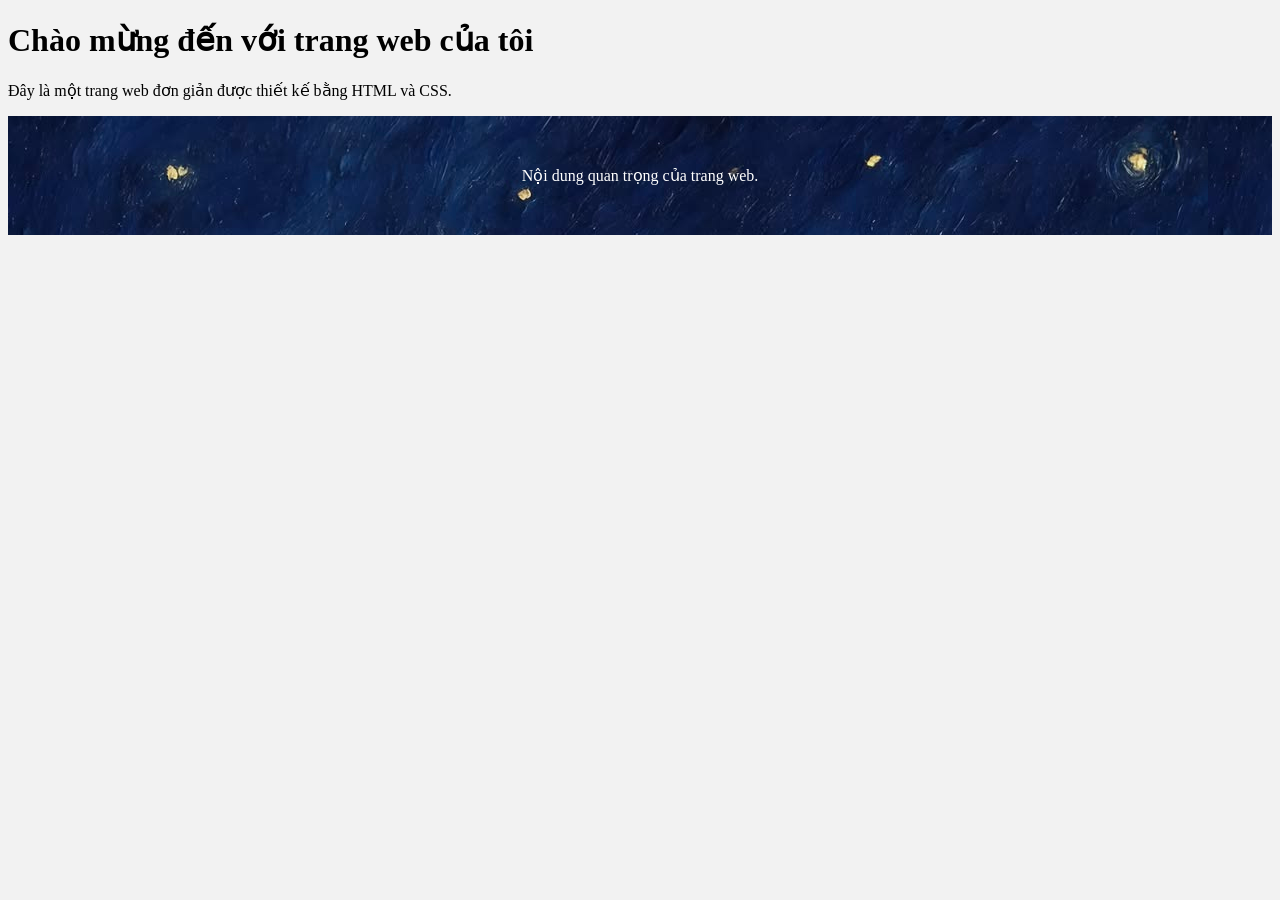
<file: css-background/index.html>
<!DOCTYPE html>
<html lang="vi">
<head>
    <meta charset="UTF-8">
    <title>Màu nền và ảnh nền</title>
    <link rel="stylesheet" href="style.css">
</head>
<body>

    <h1>Chào mừng đến với trang web của tôi</h1>

    <p>Đây là một trang web đơn giản được thiết kế bằng HTML và CSS.</p>

    <div class="content">
        Nội dung quan trọng của trang web.
    </div>

</body>
</html>
</file>
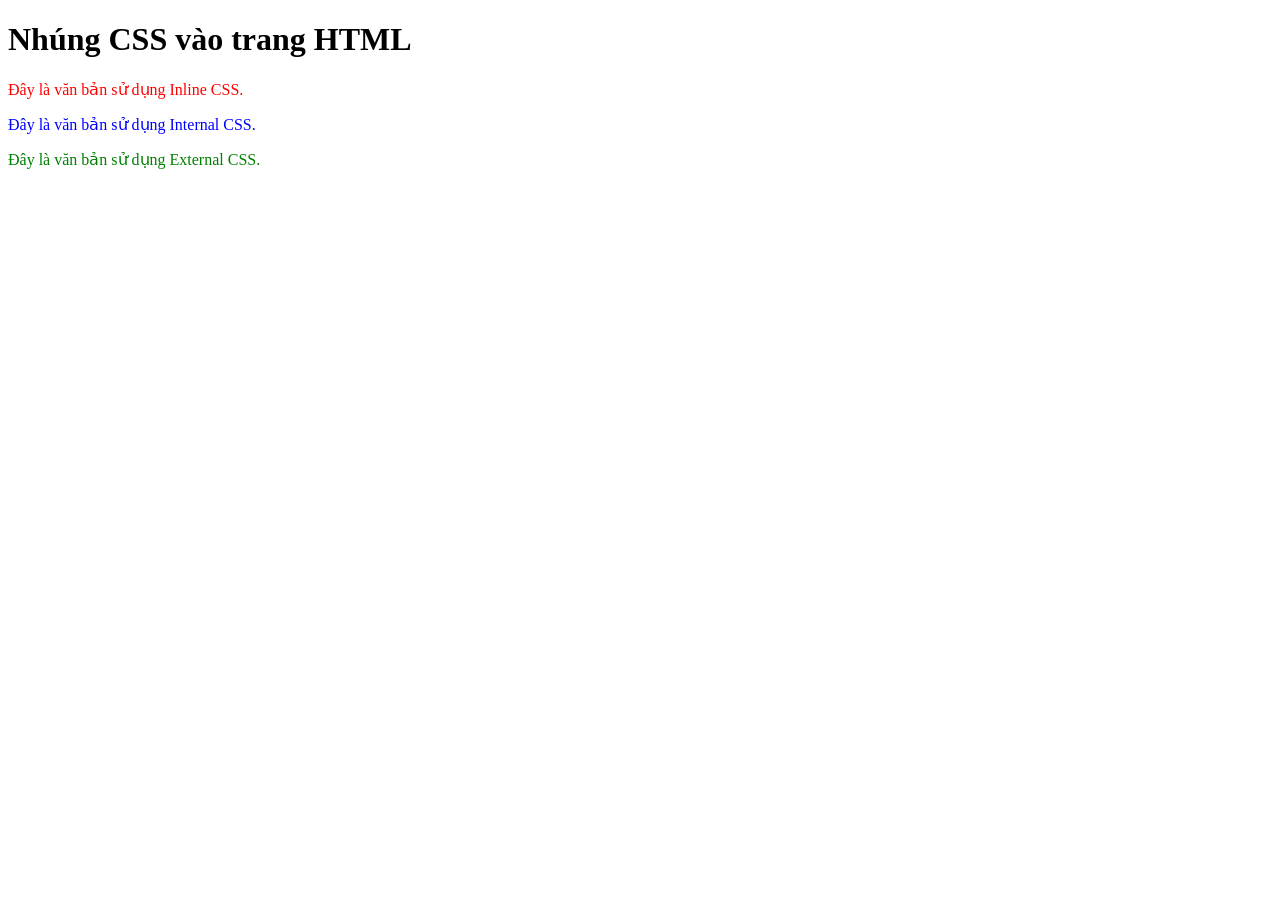
<file: css-embed/index.html>
<!DOCTYPE html>
<html lang="vi">
<head>
    <meta charset="UTF-8">
    <title>Nhúng CSS vào HTML</title>

    <!-- Phần 2: Internal CSS -->
    <style>
        .internal {
            color: blue;
        }
    </style>

    <!-- Phần 3: External CSS -->
    <link rel="stylesheet" href="style.css">
</head>
<body>

    <h1>Nhúng CSS vào trang HTML</h1>

    <!-- Phần 1: Inline CSS -->
    <p style="color: red;">
        Đây là văn bản sử dụng Inline CSS.
    </p>

    <!-- Phần 2: Internal CSS -->
    <p class="internal">
        Đây là văn bản sử dụng Internal CSS.
    </p>

    <!-- Phần 3: External CSS -->
    <p class="external">
        Đây là văn bản sử dụng External CSS.
    </p>

</body>
</html>
</file>
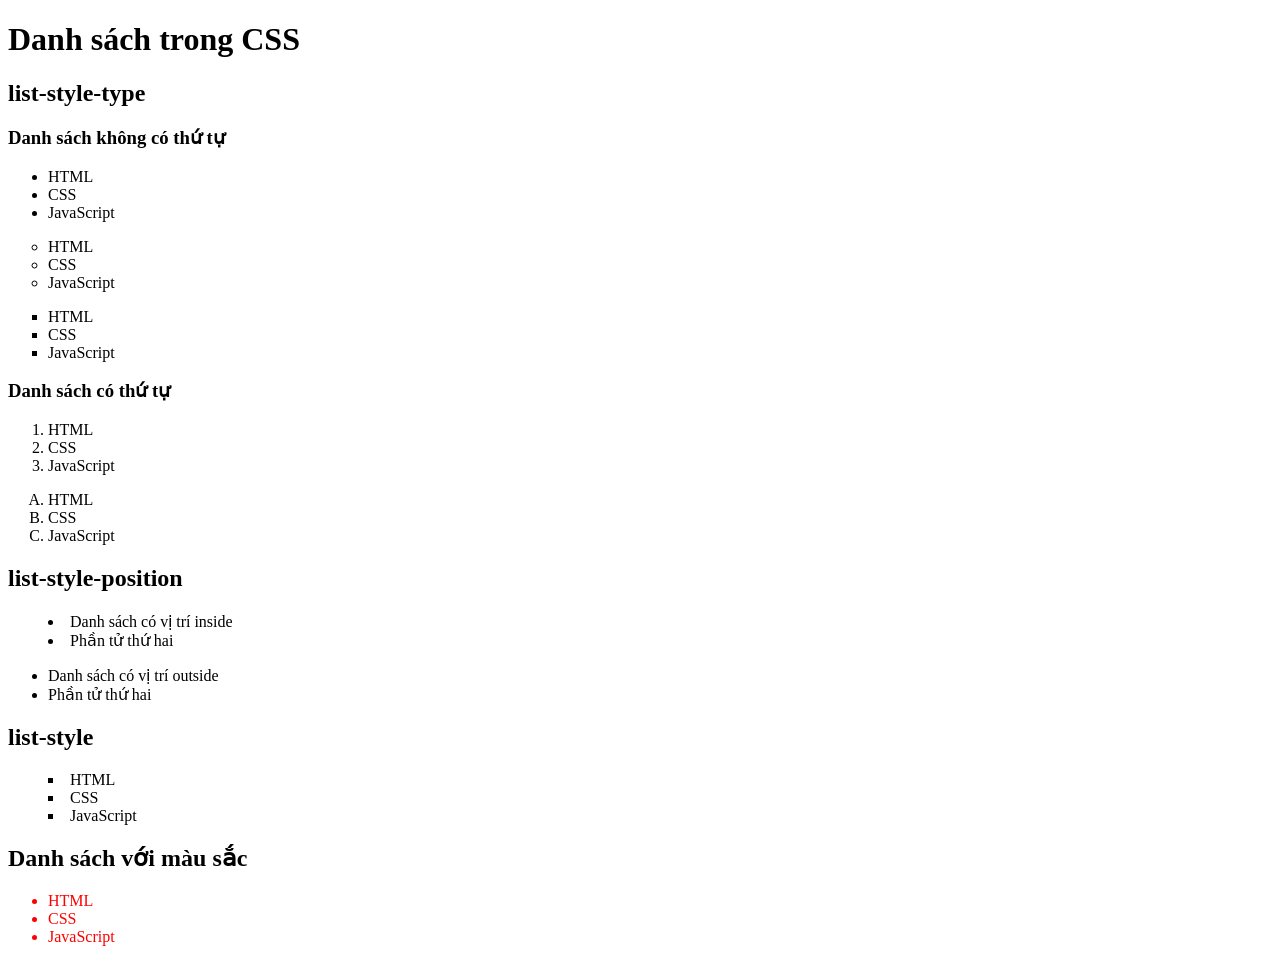
<file: css-list/index.html>
<!DOCTYPE html>
<html>
<head>
    <meta charset="utf-8">
    <title>Danh sách trong CSS</title>

    <style>
        .disc {
            list-style-type: disc;
        }

        .circle {
            list-style-type: circle;
        }

        .square {
            list-style-type: square;
        }

        .decimal {
            list-style-type: decimal;
        }

        .upper-alpha {
            list-style-type: upper-alpha;
        }

        .inside {
            list-style-position: inside;
        }

        .outside {
            list-style-position: outside;
        }

        .short {
            list-style: square inside;
        }

        .color-list {
            color: blue;
        }

        .color-list li {
            color: red;
        }
    </style>
</head>

<body>

    <h1>Danh sách trong CSS</h1>

    <h2>list-style-type</h2>

    <h3>Danh sách không có thứ tự</h3>

    <ul class="disc">
        <li>HTML</li>
        <li>CSS</li>
        <li>JavaScript</li>
    </ul>

    <ul class="circle">
        <li>HTML</li>
        <li>CSS</li>
        <li>JavaScript</li>
    </ul>

    <ul class="square">
        <li>HTML</li>
        <li>CSS</li>
        <li>JavaScript</li>
    </ul>

    <h3>Danh sách có thứ tự</h3>

    <ol class="decimal">
        <li>HTML</li>
        <li>CSS</li>
        <li>JavaScript</li>
    </ol>

    <ol class="upper-alpha">
        <li>HTML</li>
        <li>CSS</li>
        <li>JavaScript</li>
    </ol>

    <h2>list-style-position</h2>

    <ul class="inside">
        <li>Danh sách có vị trí inside</li>
        <li>Phần tử thứ hai</li>
    </ul>

    <ul class="outside">
        <li>Danh sách có vị trí outside</li>
        <li>Phần tử thứ hai</li>
    </ul>

    <h2>list-style</h2>

    <ul class="short">
        <li>HTML</li>
        <li>CSS</li>
        <li>JavaScript</li>
    </ul>

    <h2>Danh sách với màu sắc</h2>

    <ul class="color-list">
        <li>HTML</li>
        <li>CSS</li>
        <li>JavaScript</li>
    </ul>

</body>
</html>
</file>
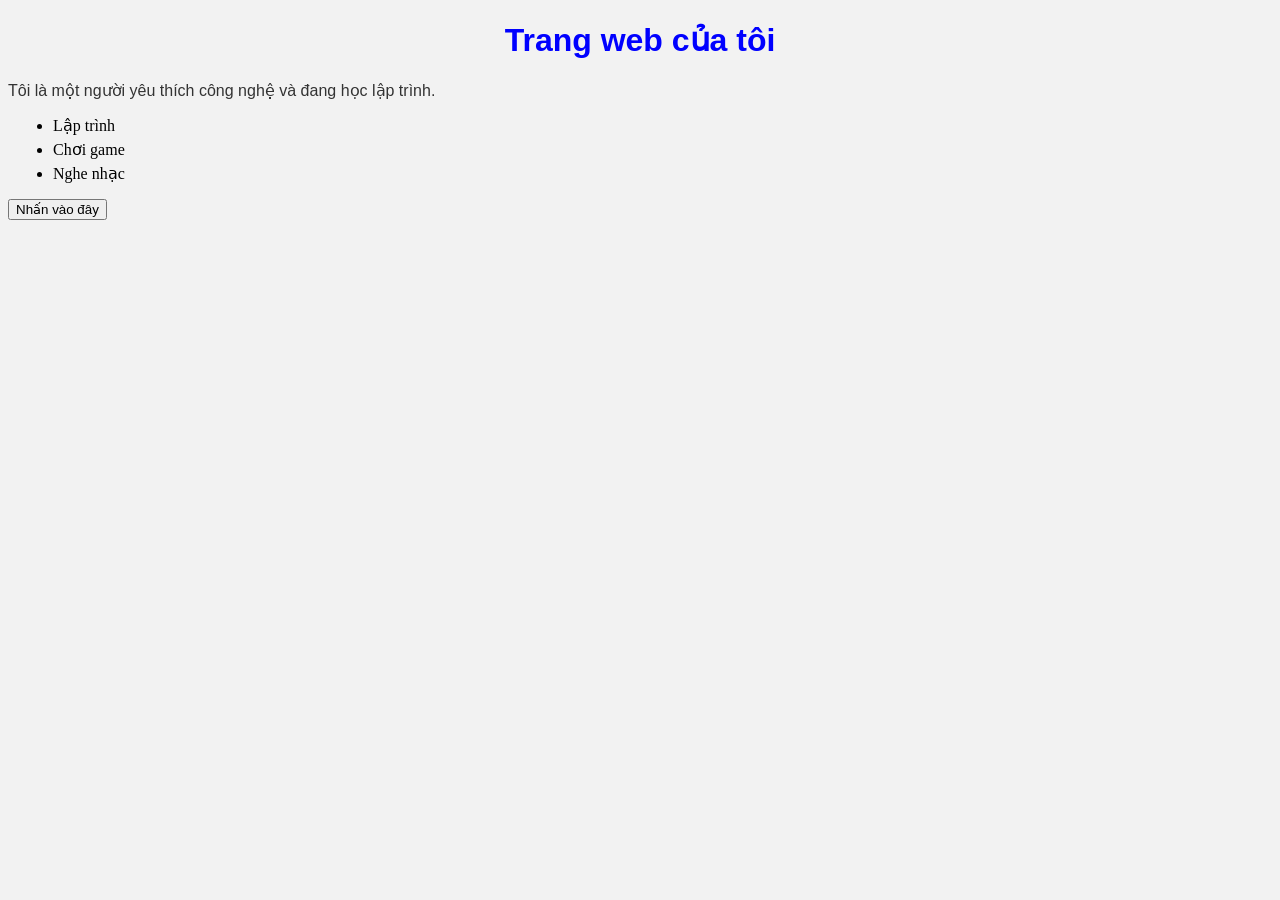
<file: css-selector/index.html>
<!DOCTYPE html>
<html lang="vi">
<head>
    <meta charset="UTF-8">
    <title>Bộ chọn CSS</title>
    <link rel="stylesheet" href="style.css">
</head>
<body>

    <h1 id="title">Trang web của tôi</h1>

    <p class="description">
        Tôi là một người yêu thích công nghệ và đang học lập trình.
    </p>

    <ul>
        <li>Lập trình</li>
        <li>Chơi game</li>
        <li>Nghe nhạc</li>
    </ul>

    <button>Nhấn vào đây</button>

</body>
</html>
</file>
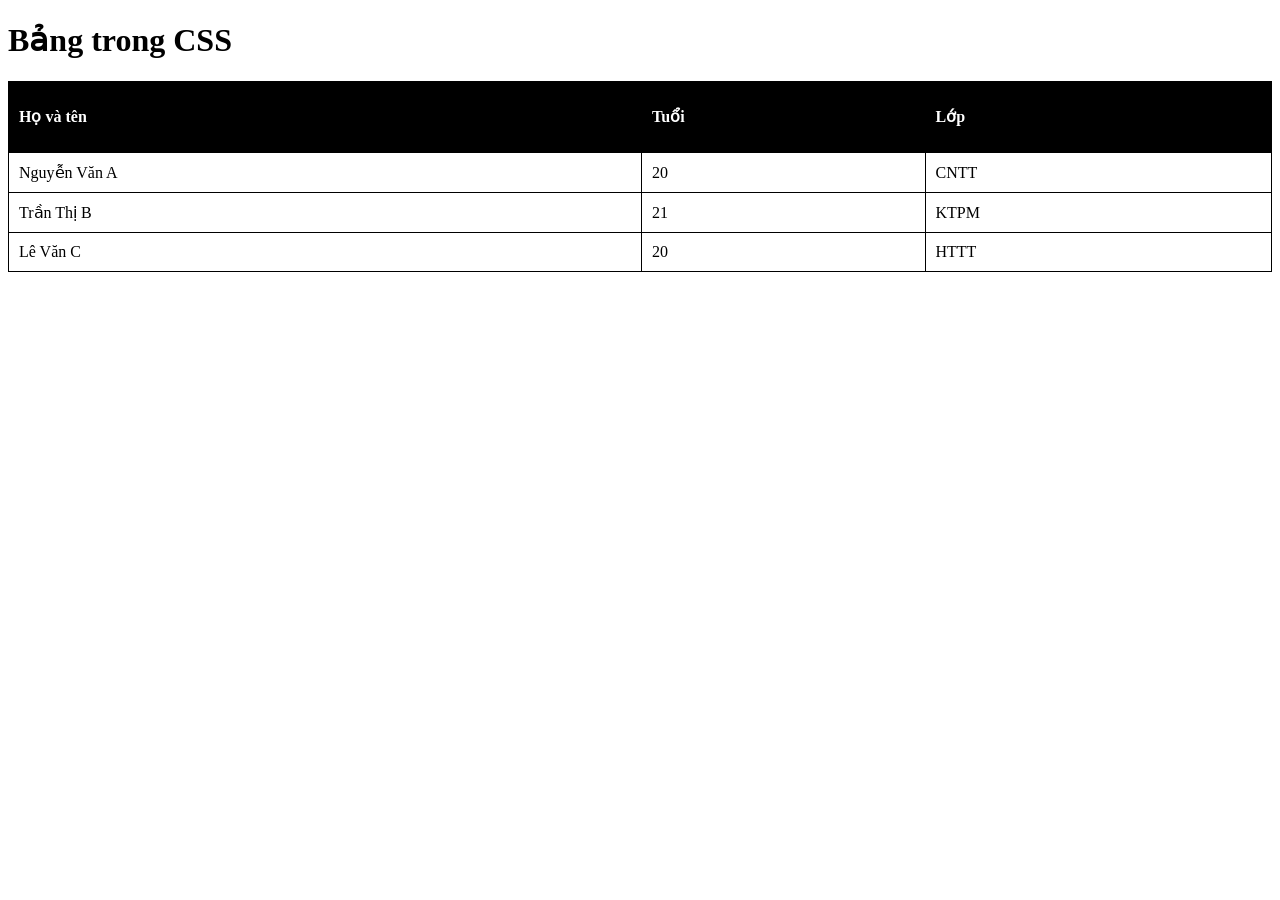
<file: css-table/index.html>
<!DOCTYPE html>
<html>
<head>
    <meta charset="utf-8">
    <title>Bảng trong CSS</title>

    <style>
        table {
            width: 100%;
            border: 1px solid black;
            border-collapse: collapse;
        }

        th, td {
            border: 1px solid black;
        }

        th {
            height: 50px;
        }

        th {
            text-align: left;
        }

        td {
            vertical-align: bottom;
        }

        th, td {
            padding: 10px;
        }

        th {
            background-color: black;
            color: white;
        }
    </style>
</head>

<body>

    <h1>Bảng trong CSS</h1>

    <table>
        <tr>
            <th>Họ và tên</th>
            <th>Tuổi</th>
            <th>Lớp</th>
        </tr>
        <tr>
            <td>Nguyễn Văn A</td>
            <td>20</td>
            <td>CNTT</td>
        </tr>
        <tr>
            <td>Trần Thị B</td>
            <td>21</td>
            <td>KTPM</td>
        </tr>
        <tr>
            <td>Lê Văn C</td>
            <td>20</td>
            <td>HTTT</td>
        </tr>
    </table>

</body>
</html>
</file>
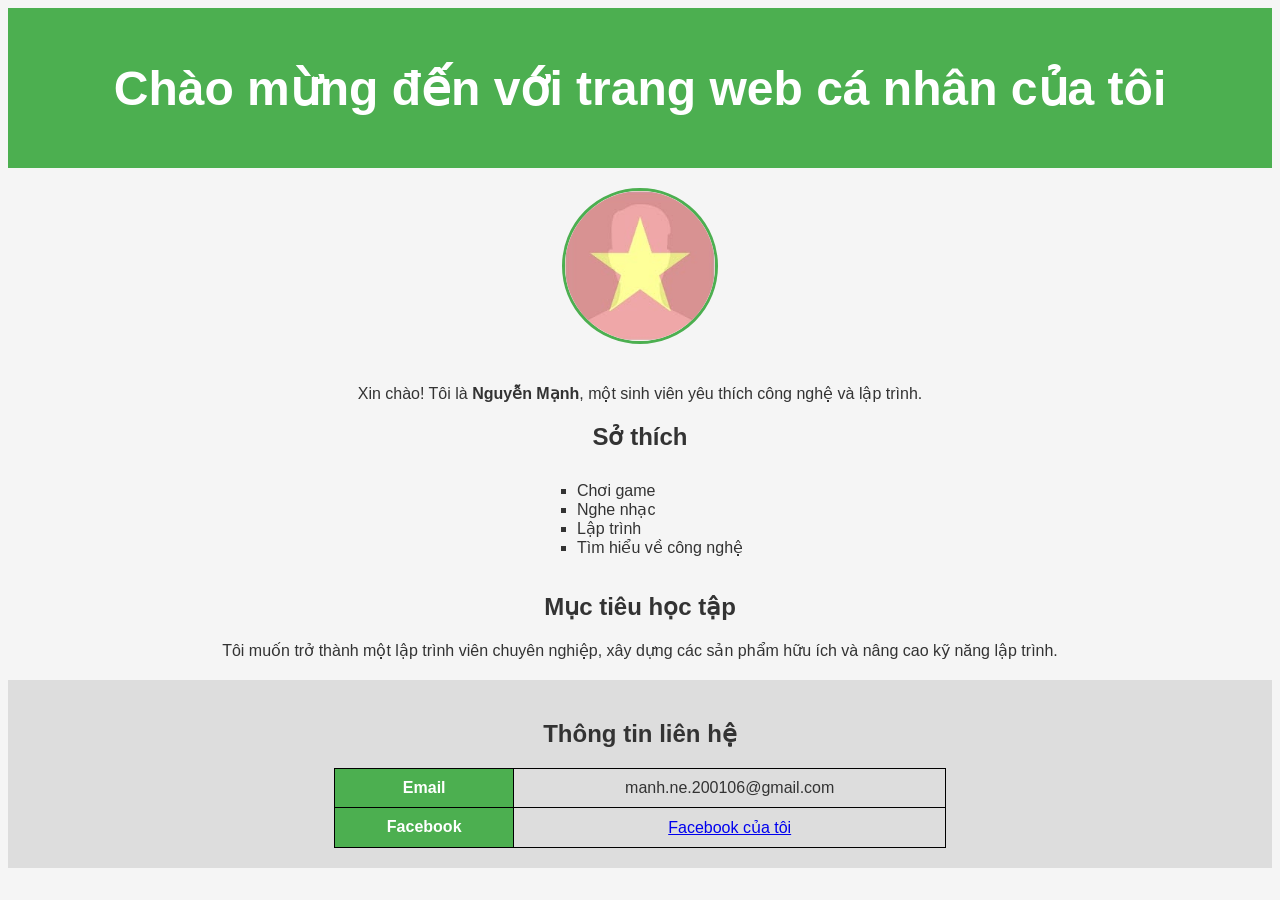
<file: PersonalWeb/index.html>
<!DOCTYPE html>
<html lang="vi">
<head>
    <meta charset="UTF-8">
    <meta name="viewport" content="width=device-width, initial-scale=1.0">
    <title>Trang Web Cá Nhân</title>
    <link rel="stylesheet" href="style.css">
</head>
<body>

    <header>
        <h1>Chào mừng đến với trang web cá nhân của tôi</h1>
    </header>

    <section class="profile">
        <img src="avatar.jpg" alt="Ảnh đại diện" class="avatar">
        <p>Xin chào! Tôi là <strong>Nguyễn Mạnh</strong>, một sinh viên yêu thích công nghệ và lập trình.</p>
    </section>

    <section class="hobbies">
        <h2>Sở thích</h2>
        <ul>
            <li>Chơi game</li>
            <li>Nghe nhạc</li>
            <li>Lập trình</li>
            <li>Tìm hiểu về công nghệ</li>
        </ul>
    </section>

    <section class="goals">
        <h2>Mục tiêu học tập</h2>
        <p>
            Tôi muốn trở thành một lập trình viên chuyên nghiệp,
            xây dựng các sản phẩm hữu ích và nâng cao kỹ năng lập trình.
        </p>
    </section>

    <footer>
        <h2>Thông tin liên hệ</h2>

        <table>
            <tr>
                <th>Email</th>
                <td>manh.ne.200106@gmail.com</td>
            </tr>
            <tr>
                <th>Facebook</th>
                <td>
                    <a href="https://www.facebook.com/nguyen.manh.569774" target="_blank">
                        Facebook của tôi
                    </a>
                </td>
            </tr>
        </table>
    </footer>

</body>
</html>
</file>
<file: css-background/style.css>
body {
    background-color: #f2f2f2;
}

.content {
    background-image: url("background.jpg");
    text-align: center;
    padding: 50px;
    color: white;
}
</file>
<file: css-embed/style.css>
.external {
    color: green;
}
</file>
<file: css-selector/style.css>
/* Element selector */
body {
    background-color: #f2f2f2;
}

/* ID selector */
#title {
    text-align: center;
    color: blue;
}

/* Class selector */
.description {
    color: #333;
}

/* Grouping selector */
h1, p {
    font-family: Arial, sans-serif;
}

/* Element selector */
li {
    margin: 5px;
}

/* Pseudo-class */
button:hover {
    background-color: blue;
    color: white;
}
</file>
<file: PersonalWeb/style.css>
body {
    font-family: Arial, sans-serif;
    background-color: #f5f5f5;
    color: #333;
    text-align: center;
}

header {
    background-color: #4CAF50;
    color: white;
    padding: 20px;
    font-size: 24px;
}

.avatar {
    width: 150px;
    height: 150px;
    border-radius: 50%;
    border: 3px solid #4CAF50;
    margin: 20px;
}

ul {
    list-style-type: square;
    text-align: left;
    display: inline-block;
    margin-top: 10px;
}

table {
    margin: auto;
    border-collapse: collapse;
    width: 50%;
}

th, td {
    border: 1px solid black;
    padding: 10px;
}

th {
    background-color: #4CAF50;
    color: white;
}

footer {
    margin-top: 20px;
    padding: 20px;
    background-color: #ddd;
}
</file>
